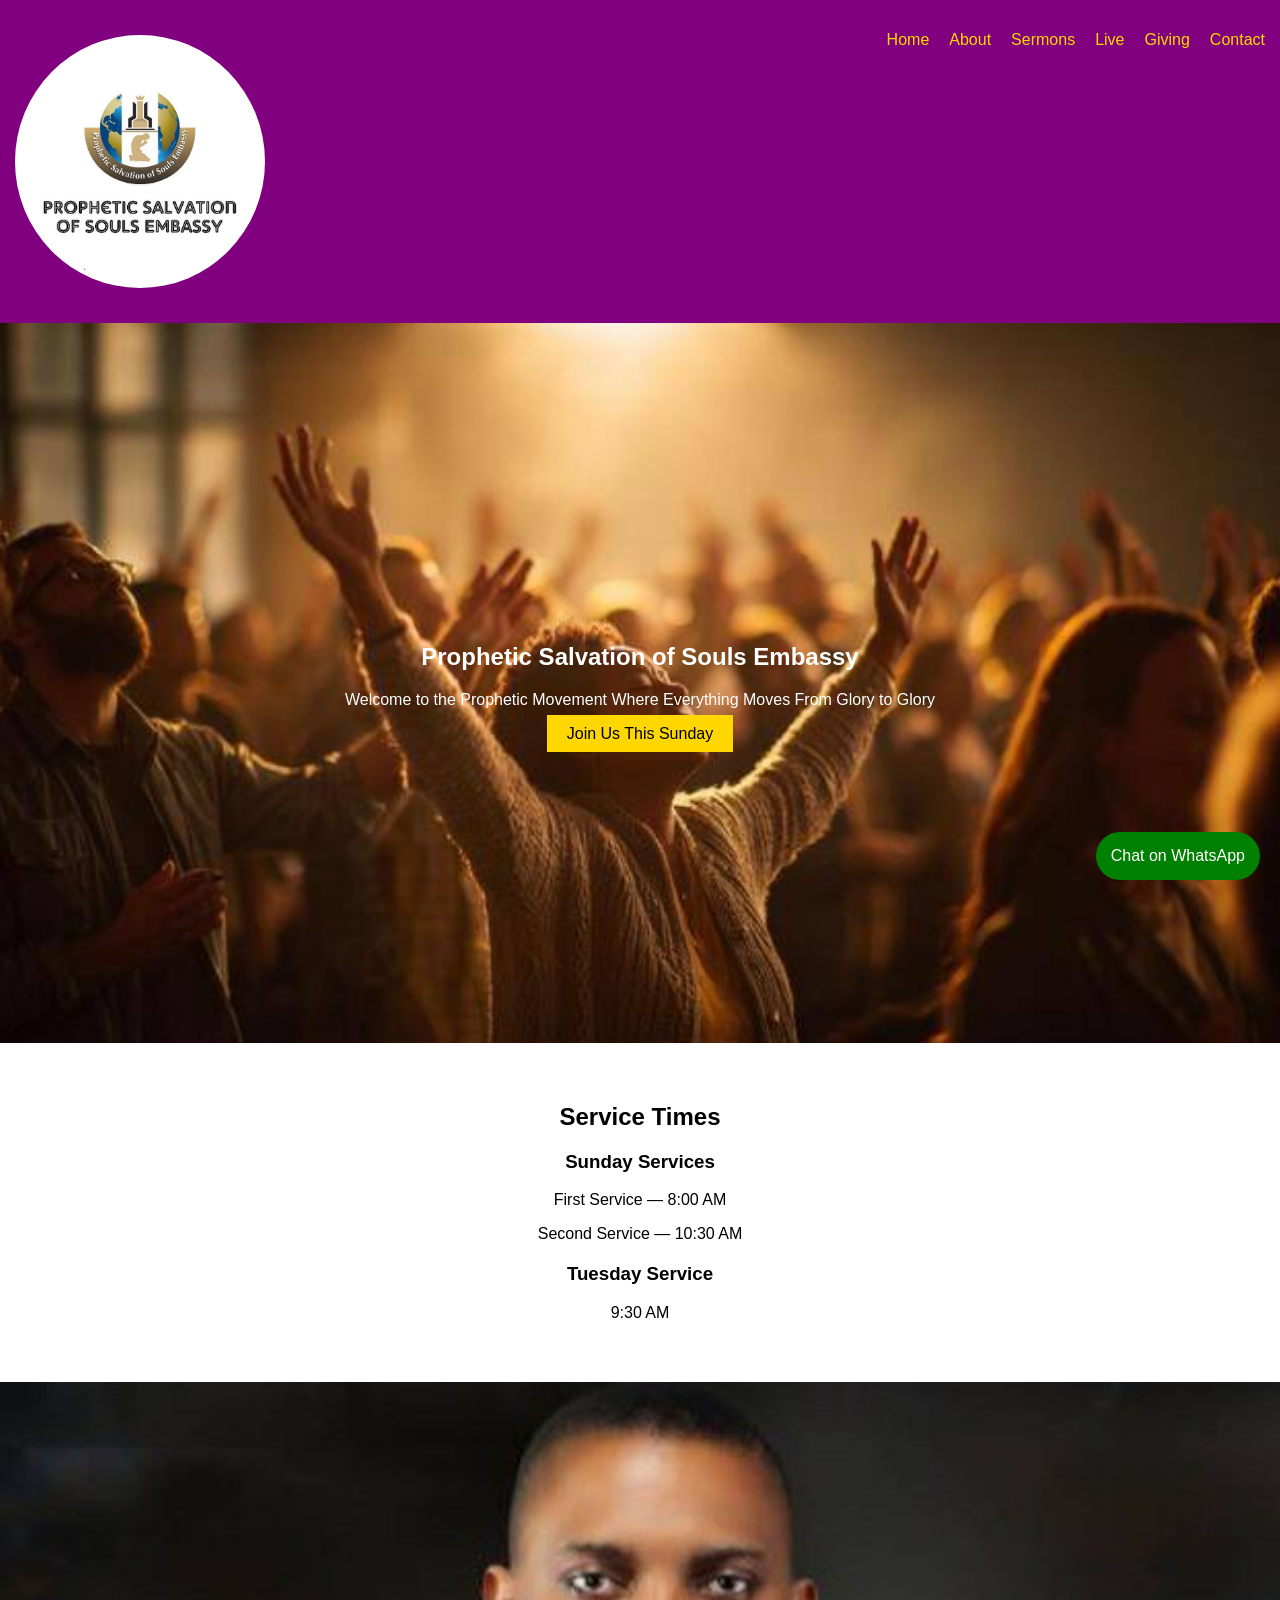
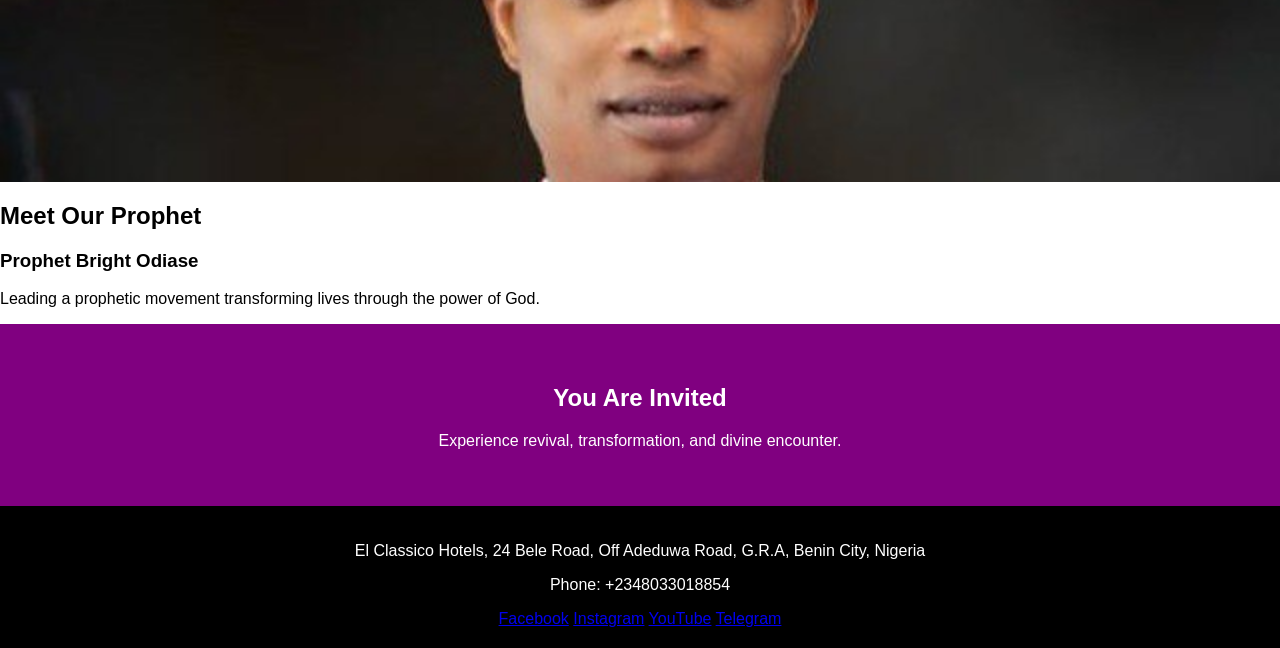
<file: index.html>
<!DOCTYPE html>
<html lang="en">
<head>
<meta charset="UTF-8">
<meta name="viewport" content="width=device-width, initial-scale=1.0">
<title>Prophetic Salvation of Souls Embassy 
</title>

<link rel="stylesheet" href="PropheticSalvationofSoulsEmbassy.css">
</head>

<body>

<!-- NAVBAR -->
<header>
    <nav class="navbar">
        <h1 class="church-logo"> 
            <img 
           class="church-logo-image" src="Logo_2026-03-02_19-41-43.jpg"
           alt="Prophetic Salvation of Souls Embassy logo.">
       </h1>

        <ul>
            <li><a href="index.html">Home</a></li>
            <li><a href="about.html">About</a></li>
            <li><a href="sermons.html">Sermons</a></li>
            <li><a href="livestream.html">Live</a></li>
            <li><a href="giving.html">Giving</a></li>
            <li><a href="contact.html">Contact</a></li>
        </ul>
    </nav>
</header>

<!-- HERO SECTION -->
<section class="hero">
    <div class="hero-text">
        <h2>Prophetic Salvation of Souls Embassy</h2>
        <p>Welcome to the Prophetic Movement Where Everything Moves From Glory to Glory</p>
        <a href="#services" class="btn">Join Us This Sunday</a>
    </div>
</section>

<!-- SERVICE TIMES -->
<section id="services" class="services">
    <h2>Service Times</h2>

    <div class="service-box">
        <h3>Sunday Services</h3>
        <p>First Service — 8:00 AM</p>
        <p>Second Service — 10:30 AM</p>
    </div>

    <div class="service-box">
        <h3>Tuesday Service</h3>
        <p>9:30 AM</p>
    </div>
</section>

<!-- PASTOR SECTION -->
<section class="pastor">
 
</section>

<section class="pastor-info">
   <h2>Meet Our Prophet</h2>
    <h3>Prophet Bright Odiase</h3>
    <p>Leading a prophetic movement transforming lives through the power of God.</p>

</section>

<!-- CALL TO ACTION -->
<section class="cta">
    <h2>You Are Invited</h2>
    <p>Experience revival, transformation, and divine encounter.</p>
</section>

<!-- FOOTER -->
<footer>
    <p>
        El Classico Hotels, 24 Bele Road, Off Adeduwa Road, G.R.A,
        Benin City, Nigeria
    </p>

    <p>Phone: +2348033018854</p>

    <div class="socials">
        <a href="https://www.facebook.com/share/18DHZCgcex/?mibextid" target="_blank_">Facebook</a>
        <a href="https://www.instagram.com/propheticembassy24?igsh=bXAxZXBpbjh6eDU5" target="_blank_">Instagram</a>
        <a href="https://youtube.com/@propheticembassy-tv?si=QRPqx9NdAnuYn8hE" target="_blank_">YouTube</a> 
        <a href="https://t.me/+2348033018854" target="_blank_">Telegram</a>
    </div>
</footer>

<!-- WHATSAPP BUTTON -->
<a href="https://wa.me/2348033018854" class="whatsapp">
    Chat on WhatsApp
</a>

</body>
</html>
</file>
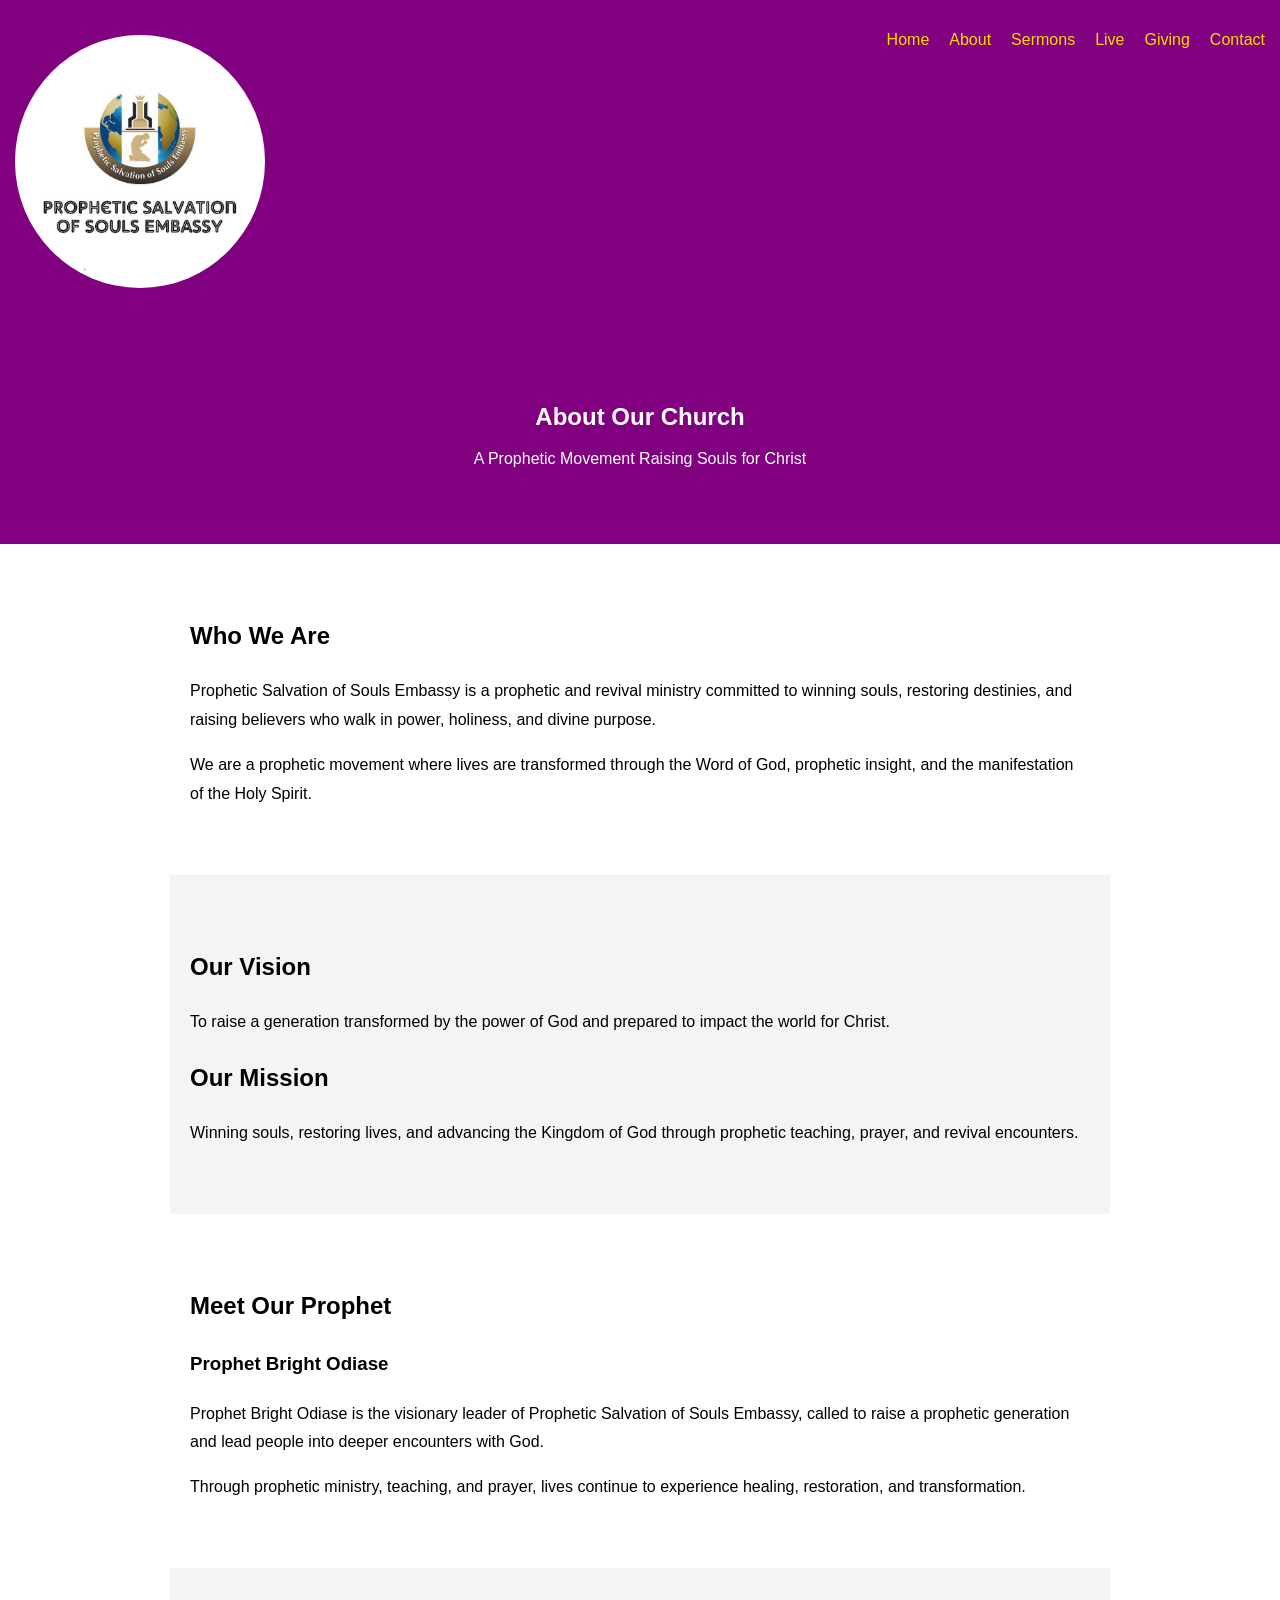
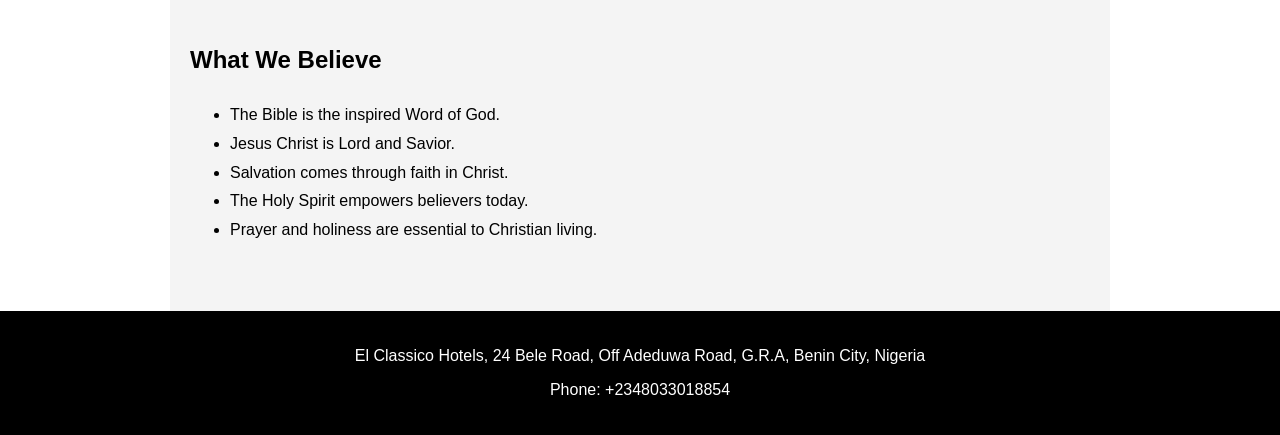
<file: about.html>
<!DOCTYPE html>
<html lang="en">
<head>
<meta charset="UTF-8">
<meta name="viewport" content="width=device-width, initial-scale=1.0">
<title>About Us | Prophetic Salvation of Souls Embassy</title>

<link rel="stylesheet" href="PropheticSalvationofSoulsEmbassy.css">
</head>

<body>

<!-- NAVBAR -->
<header>
<nav class="navbar">
 <h1 class="church-logo"> 
            <img 
           class="church-logo-image" src="Logo_2026-03-02_19-41-43.jpg"
           alt="Prophetic Salvation of Souls Embassy logo.">
       </h1>

<ul>
<li><a href="index.html">Home</a></li>
<li><a href="about.html">About</a></li>
<li><a href="sermons.html">Sermons</a></li>
<li><a href="livestream.html">Live</a></li>
<li><a href="giving.html">Giving</a></li>
<li><a href="contact.html">Contact</a></li>
</ul>
</nav>
</header>

<!-- ABOUT HERO -->
<section class="about-hero">
<h2>About Our Church</h2>
<p>A Prophetic Movement Raising Souls for Christ</p>
</section>

<!-- CHURCH INTRO -->
<section class="about-section">
<h2>Who We Are</h2>

<p>
Prophetic Salvation of Souls Embassy is a prophetic and revival ministry
committed to winning souls, restoring destinies, and raising believers
who walk in power, holiness, and divine purpose.
</p>

<p>
We are a prophetic movement where lives are transformed through
the Word of God, prophetic insight, and the manifestation of the Holy Spirit.
</p>

</section>

<!-- VISION & MISSION -->
<section class="about-section gray">
<h2>Our Vision</h2>
<p>
To raise a generation transformed by the power of God and prepared
to impact the world for Christ.
</p>

<h2>Our Mission</h2>
<p>
Winning souls, restoring lives, and advancing the Kingdom of God
through prophetic teaching, prayer, and revival encounters.
</p>
</section>

<!-- PROPHET SECTION -->
<section class="about-section">
<h2>Meet Our Prophet</h2>

<h3>Prophet Bright Odiase</h3>

<p>
Prophet Bright Odiase is the visionary leader of Prophetic Salvation
of Souls Embassy, called to raise a prophetic generation and lead
people into deeper encounters with God.
</p>

<p>
Through prophetic ministry, teaching, and prayer, lives continue
to experience healing, restoration, and transformation.
</p>

</section>

<!-- BELIEFS -->
<section class="about-section gray">
<h2>What We Believe</h2>

<ul>
<li>The Bible is the inspired Word of God.</li>
<li>Jesus Christ is Lord and Savior.</li>
<li>Salvation comes through faith in Christ.</li>
<li>The Holy Spirit empowers believers today.</li>
<li>Prayer and holiness are essential to Christian living.</li>
</ul>

</section>

<!-- FOOTER -->
<footer>
<p>
El Classico Hotels, 24 Bele Road, Off Adeduwa Road, G.R.A,
Benin City, Nigeria
</p>

<p>Phone: +2348033018854</p>

</footer>

</body>
</html>
</file>
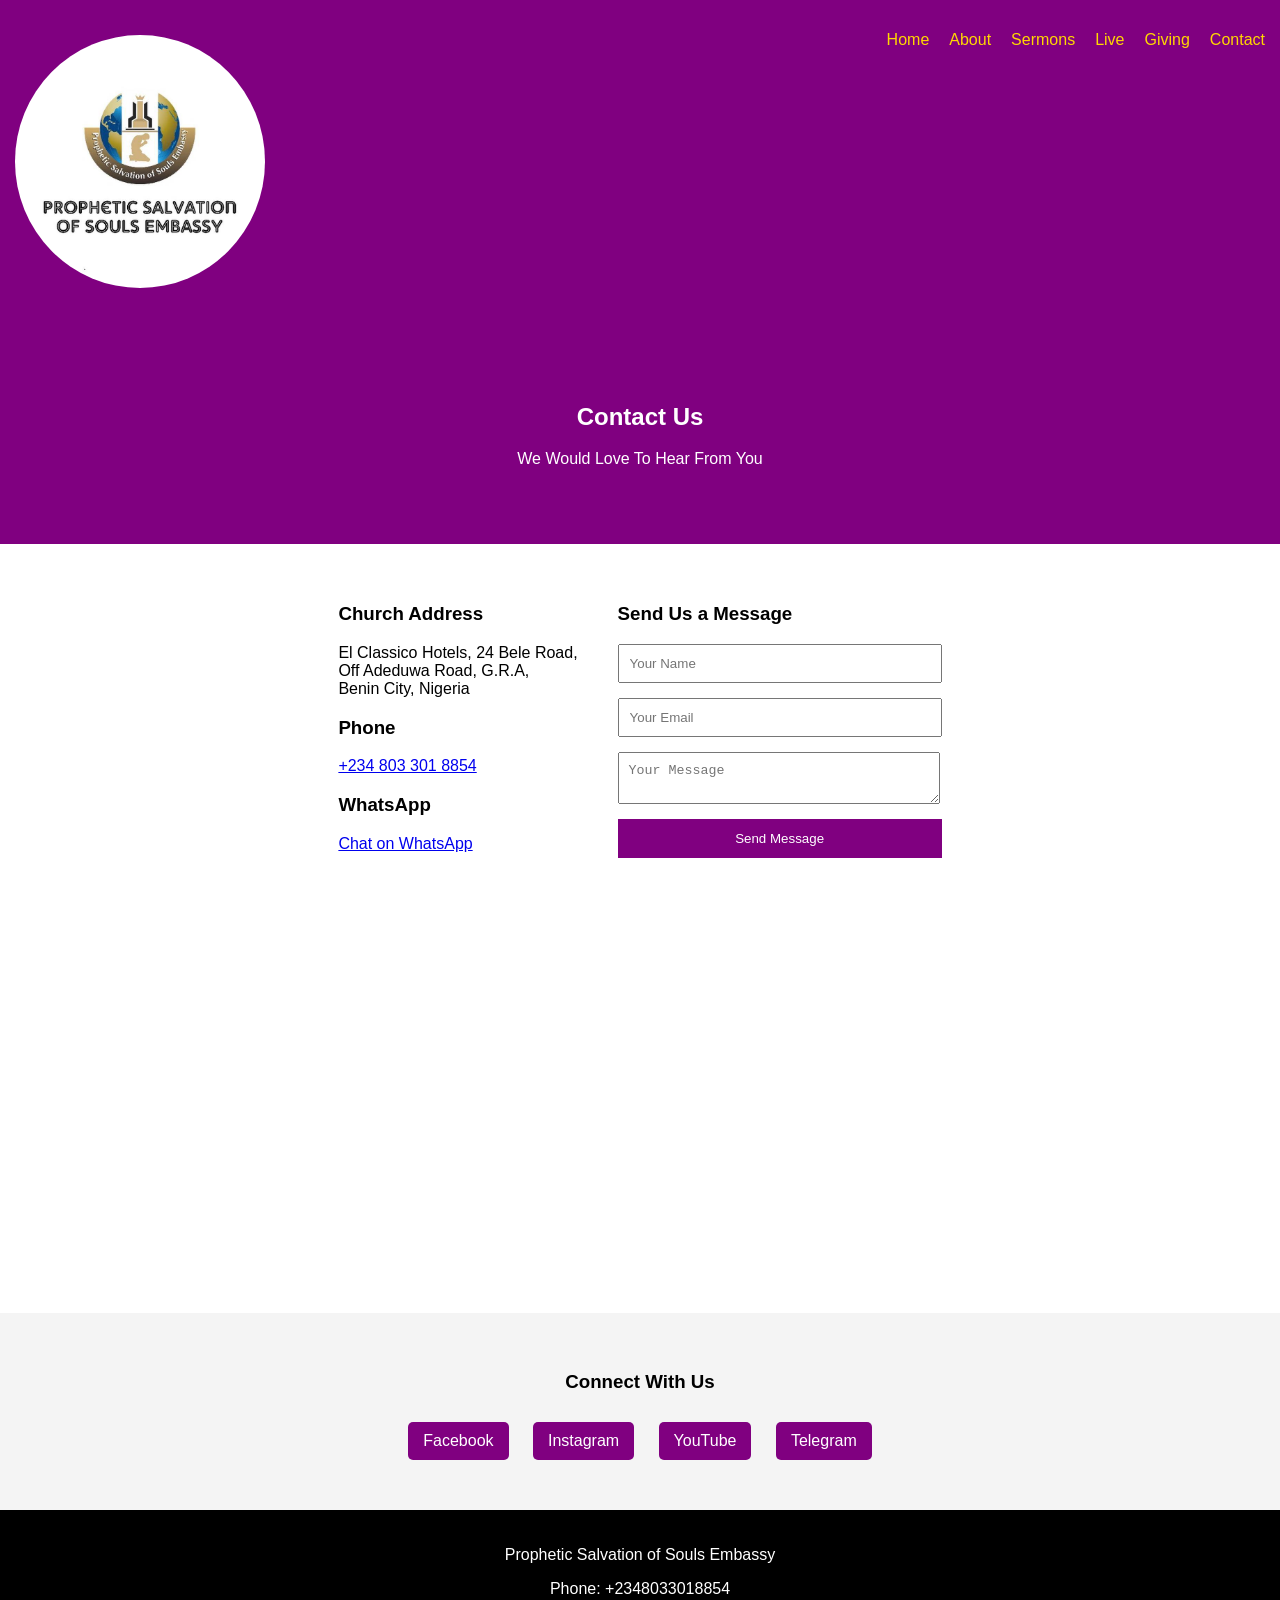
<file: contact.html>
<!DOCTYPE html>
<html lang="en">
<head>
<meta charset="UTF-8">
<meta name="viewport" content="width=device-width, initial-scale=1.0">
<title>Contact Us | Prophetic Salvation of Souls Embassy</title>

<link rel="stylesheet" href="PropheticSalvationofSoulsEmbassy.css">
</head>

<body>

<!-- NAVBAR -->
<header>
<nav class="navbar">
 <h1 class="church-logo"> 
            <img 
           class="church-logo-image" src="Logo_2026-03-02_19-41-43.jpg"
           alt="Prophetic Salvation of Souls Embassy logo.">
       </h1>

<ul>
<li><a href="index.html">Home</a></li>
<li><a href="about.html">About</a></li>
<li><a href="sermons.html">Sermons</a></li>
<li><a href="livestream.html">Live</a></li>
<li><a href="giving.html">Giving</a></li>
<li><a href="contact.html">Contact</a></li>
</ul>
</nav>
</header>

<!-- HERO -->
<section class="contact-hero">
<h2>Contact Us</h2>
<p>We Would Love To Hear From You</p>
</section>

<!-- CONTACT DETAILS -->
<section class="contact-container">

<div class="contact-info">

<h3>Church Address</h3>
<p>
El Classico Hotels, 24 Bele Road,<br>
Off Adeduwa Road, G.R.A,<br>
Benin City, Nigeria
</p>

<h3>Phone</h3>
<p>
<a href="tel:+2348033018854">+234 803 301 8854</a>
</p>

<h3>WhatsApp</h3>
<p>
<a href="https://wa.me/2348033018854">Chat on WhatsApp</a>
</p>

</div>

<!-- CONTACT FORM -->
<div class="contact-form">

<h3>Send Us a Message</h3>

<form action="https://formsubmit.co/churchname@gmail.com" method="POST">

<input type="hidden" name="_captcha" value="false">

<input type="text" name="name" placeholder="Your Name" required>

<input type="email" name="email" placeholder="Your Email" required>

<textarea name="message" placeholder="Your Message" required></textarea>

<button type="submit">Send Message</button>

</form>

</div>

</section>

<!-- GOOGLE MAP -->
<section class="map">
<iframe 
src="https://maps.google.com/maps?q=El%20Classico%20Hotels%20Benin%20City&t=&z=15&ie=UTF8&iwloc=&output=embed">
</iframe>
</section>

<!-- SOCIAL MEDIA -->
<section class="contact-socials">
<h3>Connect With Us</h3>


<a href="https://www.facebook.com/share/18DHZCgcex/?mibextid" target="_blank_">Facebook</a>
<a href="https://www.instagram.com/propheticembassy24?igsh=bXAxZXBpbjh6eDU5" target="_blank_">Instagram</a>
<a href="https://youtube.com/@propheticembassy-tv?si=QRPqx9NdAnuYn8hE" target="_blank_">YouTube</a> 
<a href="https://t.me/+2348033018854" target="_blank_">Telegram</a>
</section>

<!-- FOOTER -->
<footer>
<p>Prophetic Salvation of Souls Embassy</p>
<p>Phone: +2348033018854</p>
</footer>

</body>
</html>
</file>
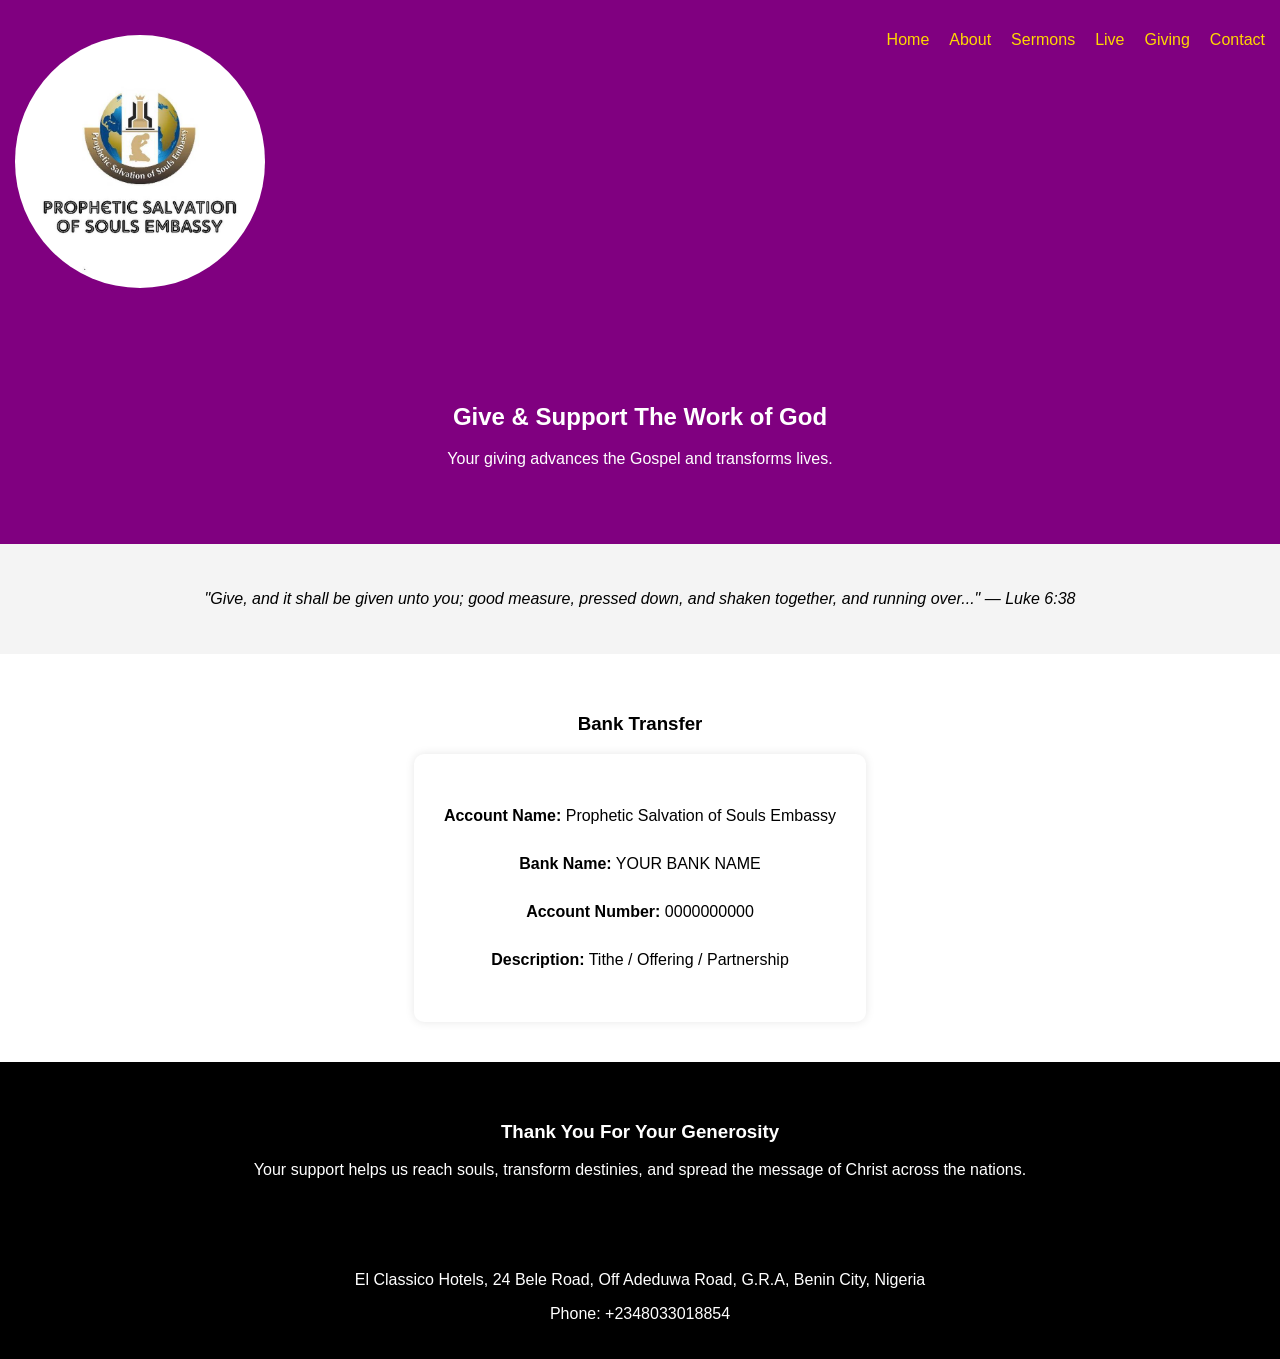
<file: giving.html>
<!DOCTYPE html>
<html lang="en">
<head>
<meta charset="UTF-8">
<meta name="viewport" content="width=device-width, initial-scale=1.0">
<title>Giving | Prophetic Salvation of Souls Embassy</title>

<link rel="stylesheet" href="PropheticSalvationofSoulsEmbassy.css">
</head>

<body>

<!-- NAVBAR -->
<header>
<nav class="navbar">
 <h1 class="church-logo"> 
            <img 
           class="church-logo-image" src="Logo_2026-03-02_19-41-43.jpg"
           alt="Prophetic Salvation of Souls Embassy logo.">
       </h1>

<ul>
<li><a href="index.html">Home</a></li>
<li><a href="about.html">About</a></li>
<li><a href="sermons.html">Sermons</a></li>
<li><a href="livestream.html">Live</a></li>
<li><a href="giving.html">Giving</a></li>
<li><a href="contact.html">Contact</a></li>
</ul>
</nav>
</header>

<!-- HERO -->
<section class="giving-hero">
<h2>Give & Support The Work of God</h2>
<p>Your giving advances the Gospel and transforms lives.</p>
</section>

<!-- SCRIPTURE -->
<section class="giving-scripture">
<p>
"Give, and it shall be given unto you; good measure, pressed down,
and shaken together, and running over..." — Luke 6:38
</p>
</section>

<!-- BANK DETAILS -->
<section class="giving-container">

<h3>Bank Transfer</h3>

<div class="bank-card">

<p><strong>Account Name:</strong> Prophetic Salvation of Souls Embassy</p>

<p><strong>Bank Name:</strong> YOUR BANK NAME</p>

<p><strong>Account Number:</strong> 0000000000</p>

<p><strong>Description:</strong> Tithe / Offering / Partnership</p>

</div>

</section>

<!-- THANK YOU -->
<section class="giving-thanks">
<h3>Thank You For Your Generosity</h3>
<p>
Your support helps us reach souls, transform destinies,
and spread the message of Christ across the nations.
</p>
</section>

<!-- FOOTER -->
<footer>
<p>
El Classico Hotels, 24 Bele Road, Off Adeduwa Road, G.R.A,
Benin City, Nigeria
</p>

<p>Phone: +2348033018854</p>
</footer>

</body>
</html>
</file>
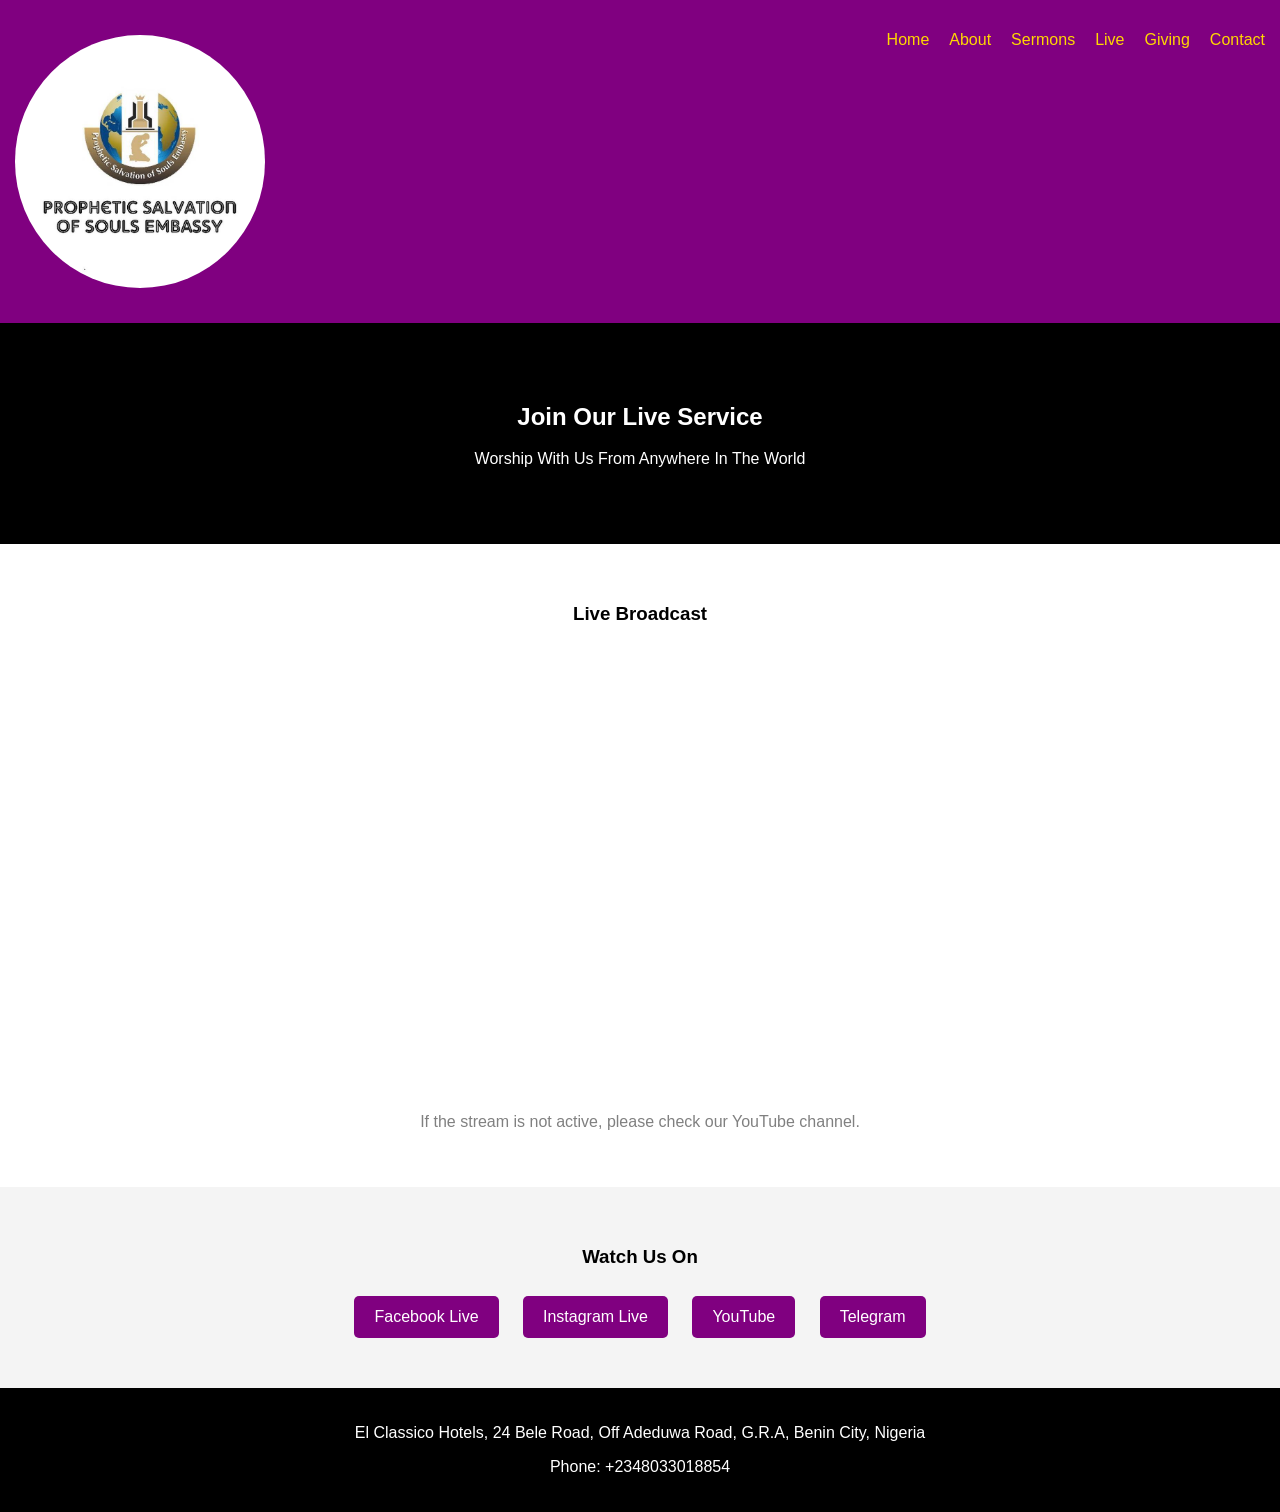
<file: livestream.html>
<!DOCTYPE html>
<html lang="en">
<head>
<meta charset="UTF-8">
<meta name="viewport" content="width=device-width, initial-scale=1.0">
<title>Live Stream | Prophetic Salvation of Souls Embassy</title>

<link rel="stylesheet" href="PropheticSalvationofSoulsEmbassy.css">
</head>

<body>

<!-- NAVBAR -->
<header>
<nav class="navbar">
 <h1 class="church-logo"> 
            <img 
           class="church-logo-image" src="Logo_2026-03-02_19-41-43.jpg"
           alt="Prophetic Salvation of Souls Embassy logo.">
       </h1>

<ul>
<li><a href="index.html">Home</a></li>
<li><a href="about.html">About</a></li>
<li><a href="sermons.html">Sermons</a></li>
<li><a href="livestream.html">Live</a></li>
<li><a href="giving.html">Giving</a></li>
<li><a href="contact.html">Contact</a></li>
</ul>
</nav>
</header>

<!-- HERO -->
<section class="live-hero">
<h2>Join Our Live Service</h2>
<p>Worship With Us From Anywhere In The World</p>
</section>

<!-- LIVE VIDEO -->
<section class="live-container">

<h3>Live Broadcast</h3>

<div class="live-video">

<iframe 
src="https://www.youtube.com/embed/live_stream?channel=YOUR_CHANNEL_ID"
allowfullscreen>
</iframe>

</div>

<p class="live-note">
If the stream is not active, please check our YouTube channel.
</p>

</section>

<!-- SOCIAL LINKS -->
<section class="live-socials">

<h3>Watch Us On</h3>

<div class="platforms">

        <a href="https://www.facebook.com/share/18DHZCgcex/?mibextid" target="_blank_">Facebook Live</a>
        <a href="https://www.instagram.com/propheticembassy24?igsh=bXAxZXBpbjh6eDU5" target="_blank_">Instagram Live</a>
        <a href="https://youtube.com/@propheticembassy-tv?si=QRPqx9NdAnuYn8hE" target="_blank_">YouTube</a> 
        <a href="https://t.me/+2348033018854" target="_blank_">Telegram</a>
    
</div>

</section>

<!-- FOOTER -->
<footer>
<p>
El Classico Hotels, 24 Bele Road, Off Adeduwa Road, G.R.A,
Benin City, Nigeria
</p>

<p>Phone: +2348033018854</p>
</footer>

</body>
</html>
</file>
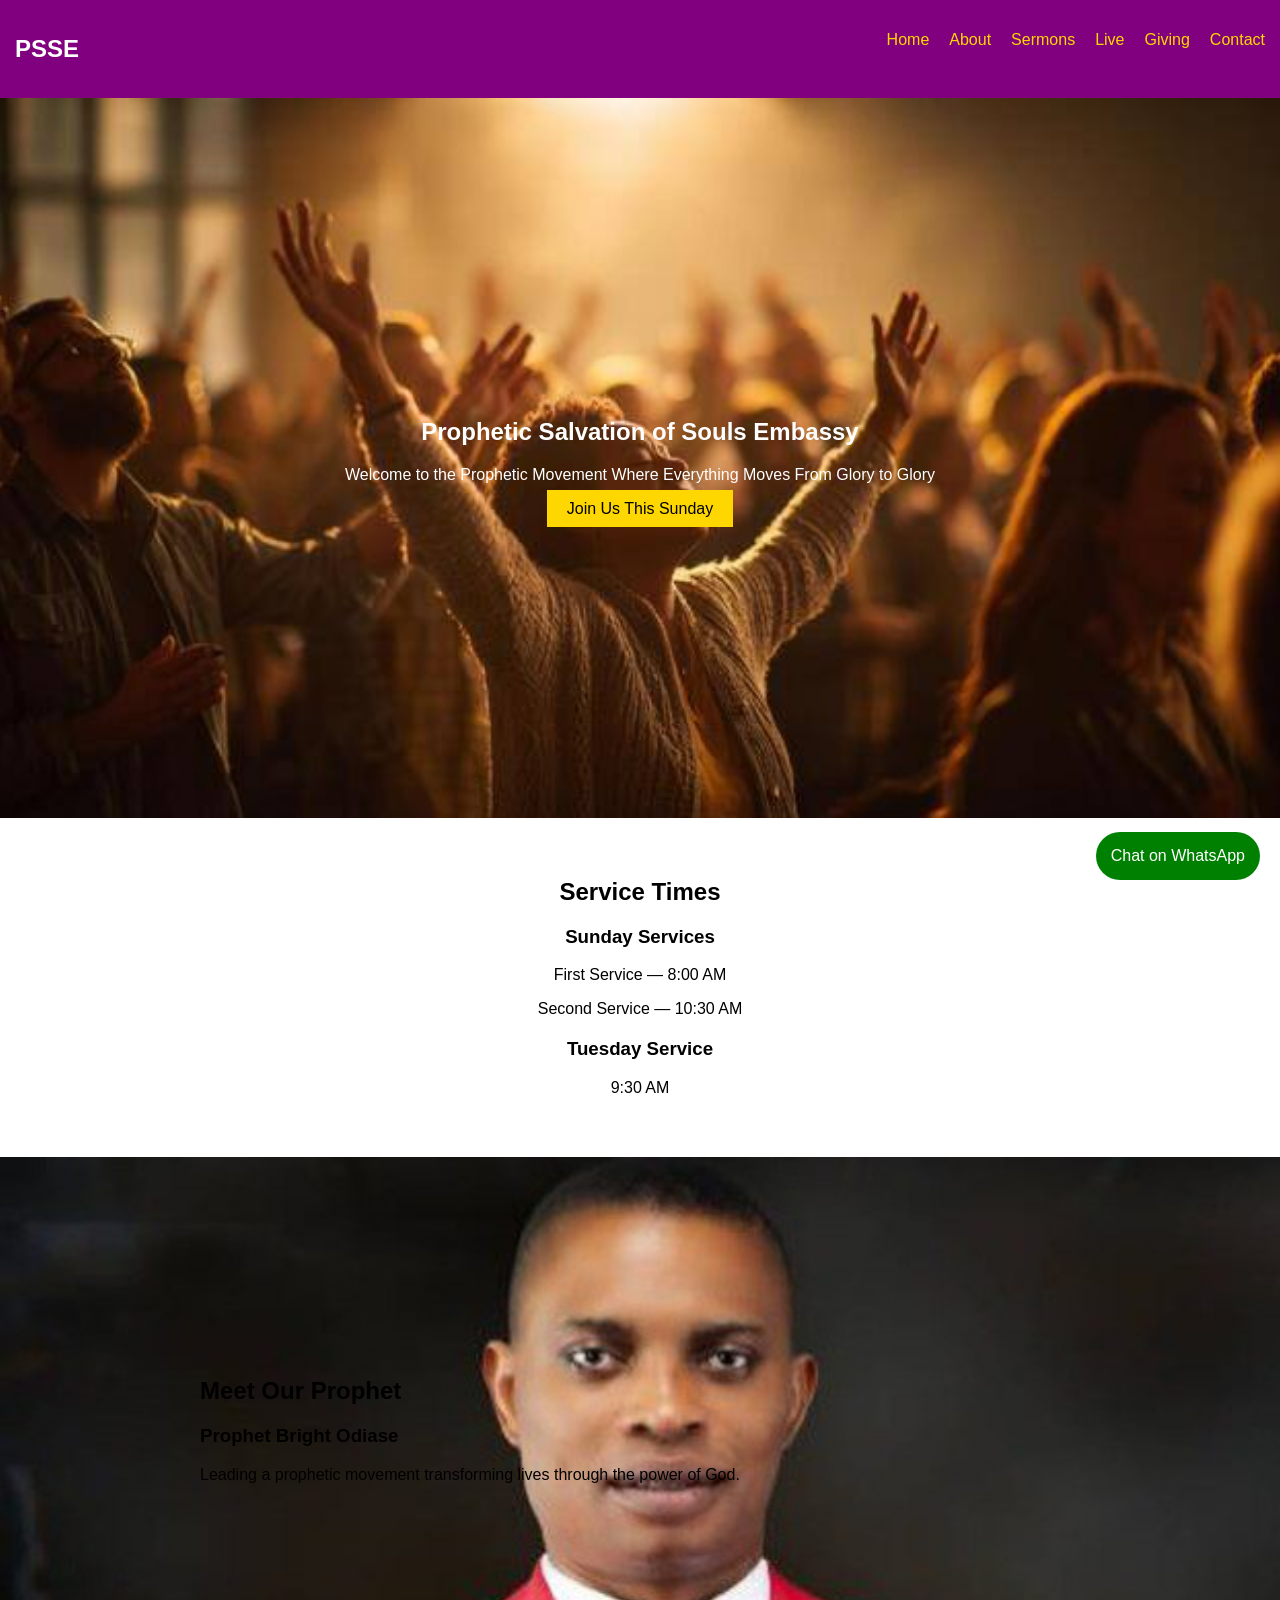
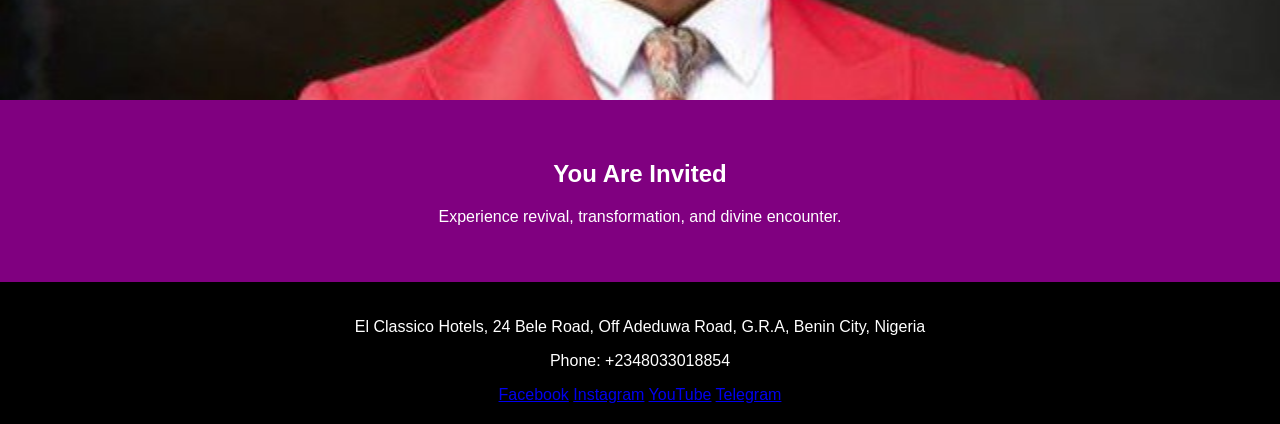
<file: PropheticSalvationofSoulsEmbassy.html>
<!DOCTYPE html>
<html lang="en">
<head>
<meta charset="UTF-8">
<meta name="viewport" content="width=device-width, initial-scale=1.0">
<title>Prophetic Salvation of Souls Embassy</title>

<link rel="stylesheet" href="PropheticSalvationofSoulsEmbassy.css">
</head>

<body>

<!-- NAVBAR -->
<header>
    <nav class="navbar">
        <h1>PSSE</h1>

        <ul>
            <li><a href="PropheticSalvationofSoulsEmbassy.html">Home</a></li>
            <li><a href="about.html">About</a></li>
            <li><a href="sermons.html">Sermons</a></li>
            <li><a href="livestream.html">Live</a></li>
            <li><a href="giving.html">Giving</a></li>
            <li><a href="contact.html">Contact</a></li>
        </ul>
    </nav>
</header>

<!-- HERO SECTION -->
<section class="hero">
    <div class="hero-text">
        <h2>Prophetic Salvation of Souls Embassy</h2>
        <p>Welcome to the Prophetic Movement Where Everything Moves From Glory to Glory</p>
        <a href="#services" class="btn">Join Us This Sunday</a>
    </div>
</section>

<!-- SERVICE TIMES -->
<section id="services" class="services">
    <h2>Service Times</h2>

    <div class="service-box">
        <h3>Sunday Services</h3>
        <p>First Service — 8:00 AM</p>
        <p>Second Service — 10:30 AM</p>
    </div>

    <div class="service-box">
        <h3>Tuesday Service</h3>
        <p>9:30 AM</p>
    </div>
</section>

<!-- PASTOR SECTION -->
<section class="pastor">
    <h2>Meet Our Prophet</h2>
    <h3>Prophet Bright Odiase</h3>
    <p>Leading a prophetic movement transforming lives through the power of God.</p>
</section>

<!-- CALL TO ACTION -->
<section class="cta">
    <h2>You Are Invited</h2>
    <p>Experience revival, transformation, and divine encounter.</p>
</section>

<!-- FOOTER -->
<footer>
    <p>
        El Classico Hotels, 24 Bele Road, Off Adeduwa Road, G.R.A,
        Benin City, Nigeria
    </p>

    <p>Phone: +2348033018854</p>

    <div class="socials">
        <a href="#">Facebook</a>
        <a href="#">Instagram</a>
        <a href="#">YouTube</a>
        <a href="#">Telegram</a>
    </div>
</footer>

<!-- WHATSAPP BUTTON -->
<a href="https://wa.me/2348033018854" class="whatsapp">
    Chat on WhatsApp
</a>

</body>
</html>
</file>
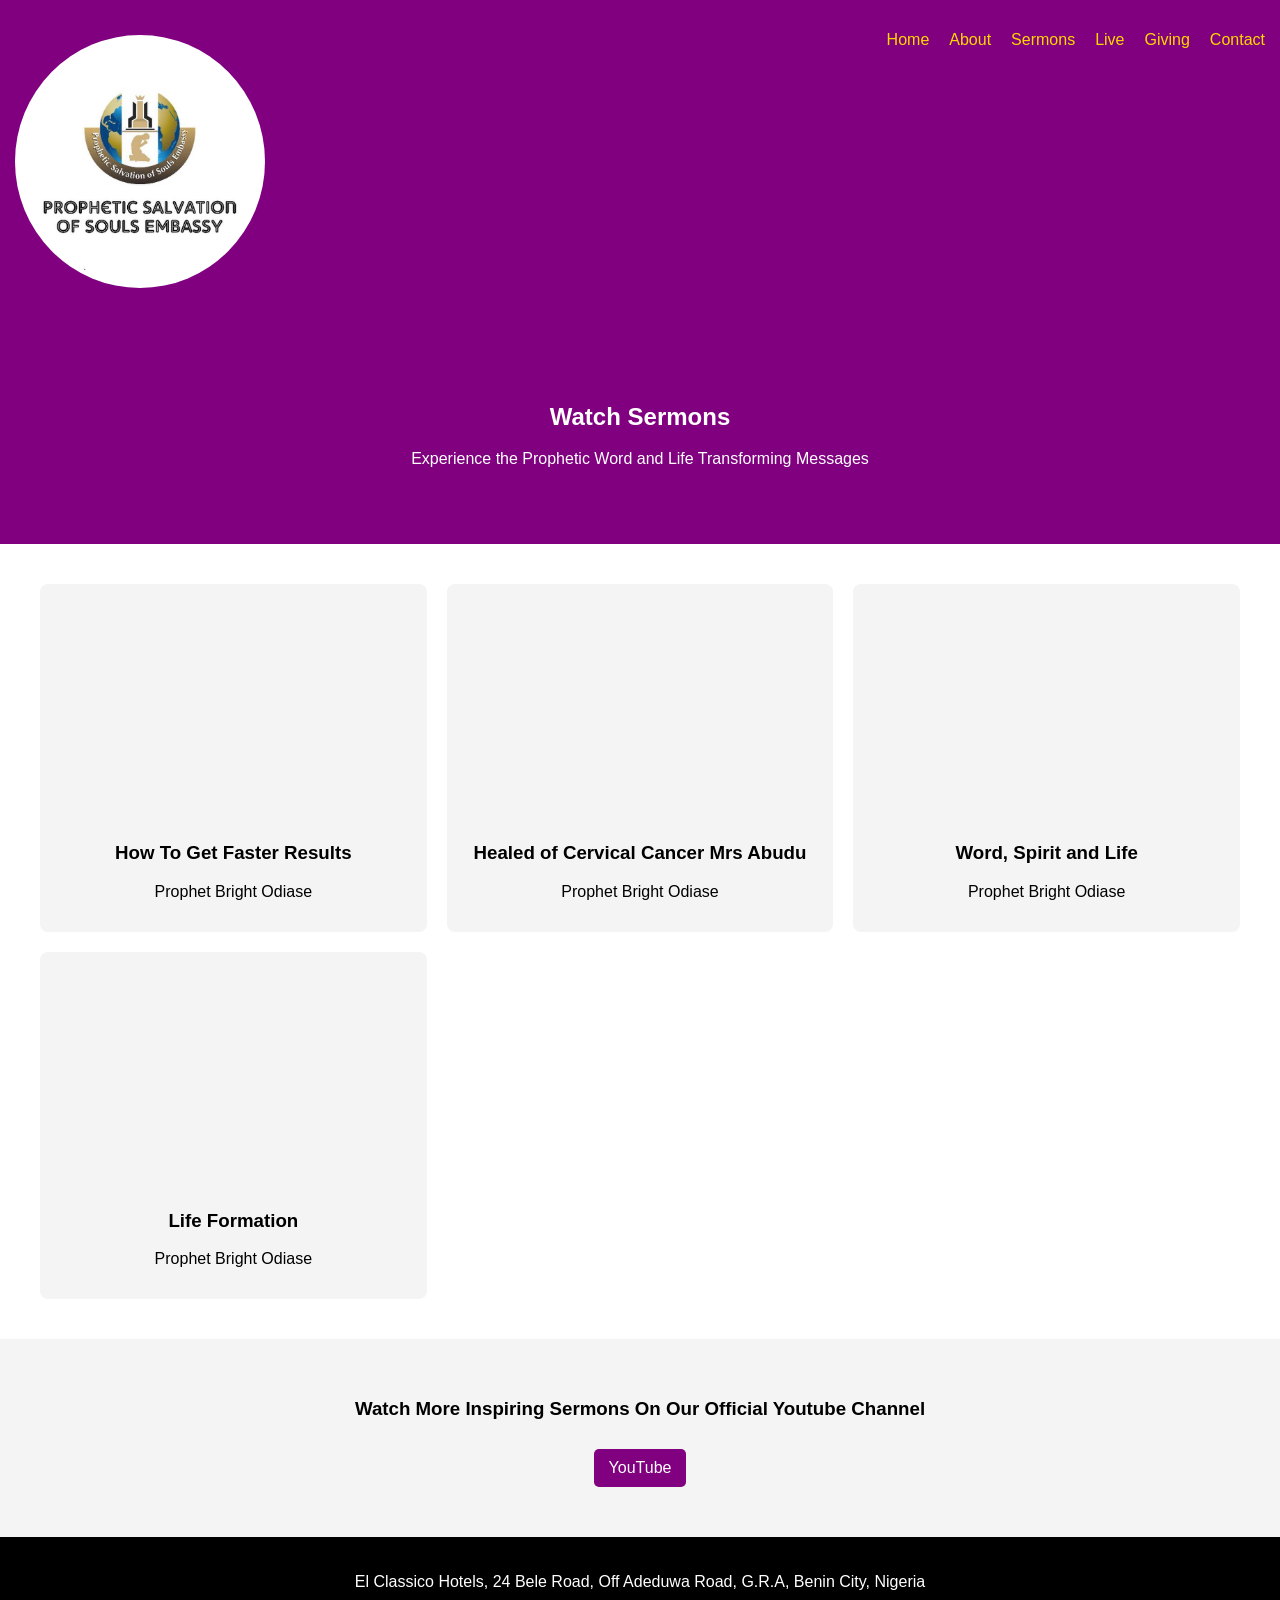
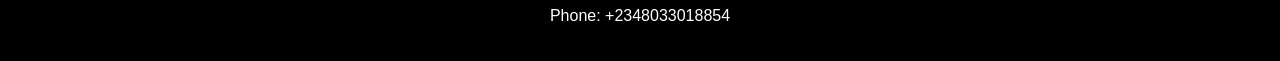
<file: sermons.html>
<!DOCTYPE html>
<html lang="en">
<head>
<meta charset="UTF-8">
<meta name="viewport" content="width=device-width, initial-scale=1.0">
<title>Sermons | Prophetic Salvation of Souls Embassy</title>

<link rel="stylesheet" href="PropheticSalvationofSoulsEmbassy.css">
</head>

<body>

<!-- NAVBAR -->
<header>
<nav class="navbar">
 <h1 class="church-logo"> 
            <img 
           class="church-logo-image" src="Logo_2026-03-02_19-41-43.jpg"
           alt="Prophetic Salvation of Souls Embassy logo.">
       </h1>

<ul>
<li><a href="index.html">Home</a></li>
<li><a href="about.html">About</a></li>
<li><a href="sermons.html">Sermons</a></li>
<li><a href="livestream.html">Live</a></li>
<li><a href="giving.html">Giving</a></li>
<li><a href="contact.html">Contact</a></li>
</ul>
</nav>
</header>

<!-- PAGE HERO -->
<section class="sermon-hero">
<h2>Watch Sermons</h2>
<p>Experience the Prophetic Word and Life Transforming Messages</p>
</section>

<!-- SERMONS GRID -->
<section class="sermons">

<div class="sermon-card">
<iframe src="https://www.youtube.com/embed/j2o-uORQTRA"
allowfullscreen></iframe>
<h3>How To Get Faster Results</h3>
<p>Prophet Bright Odiase</p>
</div>

<div class="sermon-card">
<iframe src="https://www.youtube.com/embed/M7C_RarbMg4"
allowfullscreen></iframe>
<h3>Healed of Cervical Cancer Mrs Abudu</h3>
<p>Prophet Bright Odiase</p>
</div>

<div class="sermon-card">
<iframe src="https://www.youtube.com/embed/bJo62QS1uq4"
allowfullscreen></iframe>
<h3>Word, Spirit and Life</h3>
<p>Prophet Bright Odiase</p>
</div>

<div class="sermon-card">
<iframe src="https://www.youtube.com/embed/nUc0xPftlKU"
allowfullscreen></iframe>
<h3>Life Formation</h3>
<p>Prophet Bright Odiase</p>
</div>

</section>

<section class="contact-socials">
<h3>Watch More Inspiring Sermons On Our Official Youtube Channel </h3>

<a href="https://youtube.com/@propheticembassy-tv?si=QRPqx9NdAnuYn8hE" target="_blank_">YouTube</a> 
</section>


<!-- FOOTER -->
<footer>
<p>
El Classico Hotels, 24 Bele Road, Off Adeduwa Road, G.R.A,
Benin City, Nigeria
</p>

<p>Phone: +2348033018854</p>
</footer>

</body>
</html>
</file>
<file: PropheticSalvationofSoulsEmbassy.css>
body {
    margin: 0;
    font-family: Arial, sans-serif;
}

/* NAVBAR */

.navbar {
    background: purple;
    color: white;
    display: flex;
    justify-content: space-between;
    padding: 15px;
}

.navbar ul {
    list-style: none;
    display: flex;
    gap: 20px;
}

.navbar a {
    color: gold;
    text-decoration: none;
}

/* HERO */

.hero {
    background: url('photo_2026-03-02_18-54-56.jpg') center/cover no-repeat;
    height: 80vh;
    color: white;
    display: flex;
    align-items: center;
    justify-content: center;
    text-align: center;
}

.btn {
    background: gold;
    padding: 10px 20px;
    color: black;
    text-decoration: none;
}

/* SERVICES */

.services {
    padding: 40px;
    text-align: center;
}

.service-box {
    margin: 20px;
}

/* PASTOR */

.pastor {
    background-image: url(prophet_image_2026-03-04_08-21-18.jpg);
    background-repeat: no-repeat;
    background-size: cover;
    background-position: center top;
    padding: 200px;
    text-align:justify;
   
}

.text-container {
    width: 300px;
    text-align:center;
}

.text-container h2 {
    color: gold;
    
}

.text-container h3 {
color: gold;

}

.text-container p {
color: gold;
font-weight: bold;

}

/* CTA */

.cta {
    background: purple;
    color: white;
    padding: 40px;
    text-align: center;
}

/* FOOTER */

footer {
    background: black;
    color: white;
    text-align: center;
    padding: 20px;
}

/* WHATSAPP BUTTON */

.whatsapp {
    position: fixed;
    bottom: 20px;
    right: 20px;
    background: green;
    color: white;
    padding: 15px;
    text-decoration: none;
    border-radius: 30px;
}

/* RESPONSIVE DESIGN */

@media(max-width:768px) {

.navbar ul {
    flex-direction: column;
}

.hero {
    height: 60vh;
}

}

.about-hero{
background: purple;
color: white;
text-align: center;
padding: 60px 20px;
}

.about-section{
padding: 50px 20px;
max-width: 900px;
margin: auto;
line-height: 1.8;
}

.gray{
background: #f4f4f4;
}


.sermon-hero{
background: purple;
color:white;
text-align:center;
padding:60px 20px;
}

.sermons{
display:grid;
grid-template-columns: repeat(3,1fr);
gap:20px;
padding:40px;
}

.sermon-card{
background:#f4f4f4;
padding:15px;
text-align:center;
border-radius:8px;
}

.sermon-card iframe{
width:100%;
height:220px;
border:none;
}

/* MOBILE RESPONSIVE */

@media(max-width:768px){

.sermons{
grid-template-columns:1fr;
}

}



.live-hero{
background:black;
color:white;
text-align:center;
padding:60px 20px;
}

.live-container{
text-align:center;
padding:40px;
}

.live-video iframe{
width:80%;
height:450px;
border:none;
}

.live-note{
margin-top:15px;
color:gray;
}

.live-socials{
background:#f4f4f4;
text-align:center;
padding:40px;
}

.platforms a{
margin:10px;
padding:12px 20px;
background:purple;
color:white;
text-decoration:none;
border-radius:5px;
display:inline-block;
}

/* RESPONSIVE */

@media(max-width:768px){

.live-video iframe{
width:100%;
height:250px;
}

}


.giving-hero{
background:purple;
color:white;
text-align:center;
padding:60px 20px;
}

.giving-scripture{
text-align:center;
padding:30px;
font-style:italic;
background:#f4f4f4;
}

.giving-container{
text-align:center;
padding:40px;
}

.bank-card{
display:inline-block;
background:white;
padding:30px;
border-radius:10px;
box-shadow:0 0 10px rgba(0,0,0,0.1);
line-height:2;
}

.giving-thanks{
background:black;
color:white;
text-align:center;
padding:40px;
}

.contact-hero{
background:purple;
color:white;
text-align:center;
padding:60px 20px;
}

.contact-container{
display:flex;
justify-content:center;
gap:40px;
padding:40px;
flex-wrap:wrap;
}

.contact-info{
max-width:400px;
}

.contact-form form{
display:flex;
flex-direction:column;
gap:15px;
}

.contact-form input,
.contact-form textarea{
padding:10px;
width:300px;
}

.contact-form button{
background:purple;
color:white;
border:none;
padding:12px;
cursor:pointer;
}

.map iframe{
width:100%;
height:400px;
border:none;
}

.contact-socials{
text-align:center;
padding:40px;
background:#f4f4f4;

}

.contact-socials a{
margin:10px;
padding:10px 15px;
background:purple;
color:white;
text-decoration:none;
border-radius:5px;
display: inline-block;
}

/* MOBILE RESPONSIVE */

@media(max-width:768px){

.contact-container{
flex-direction:column;
align-items:center;
}

.contact-form input,
.contact-form textarea{
width:100%;
}

}

.church-logo img{
    display: block;
    width: 100%;
    max-width: 250px;
    height: auto;
    margin: 0 auto;
    border-radius: 50%;
}
</file>
